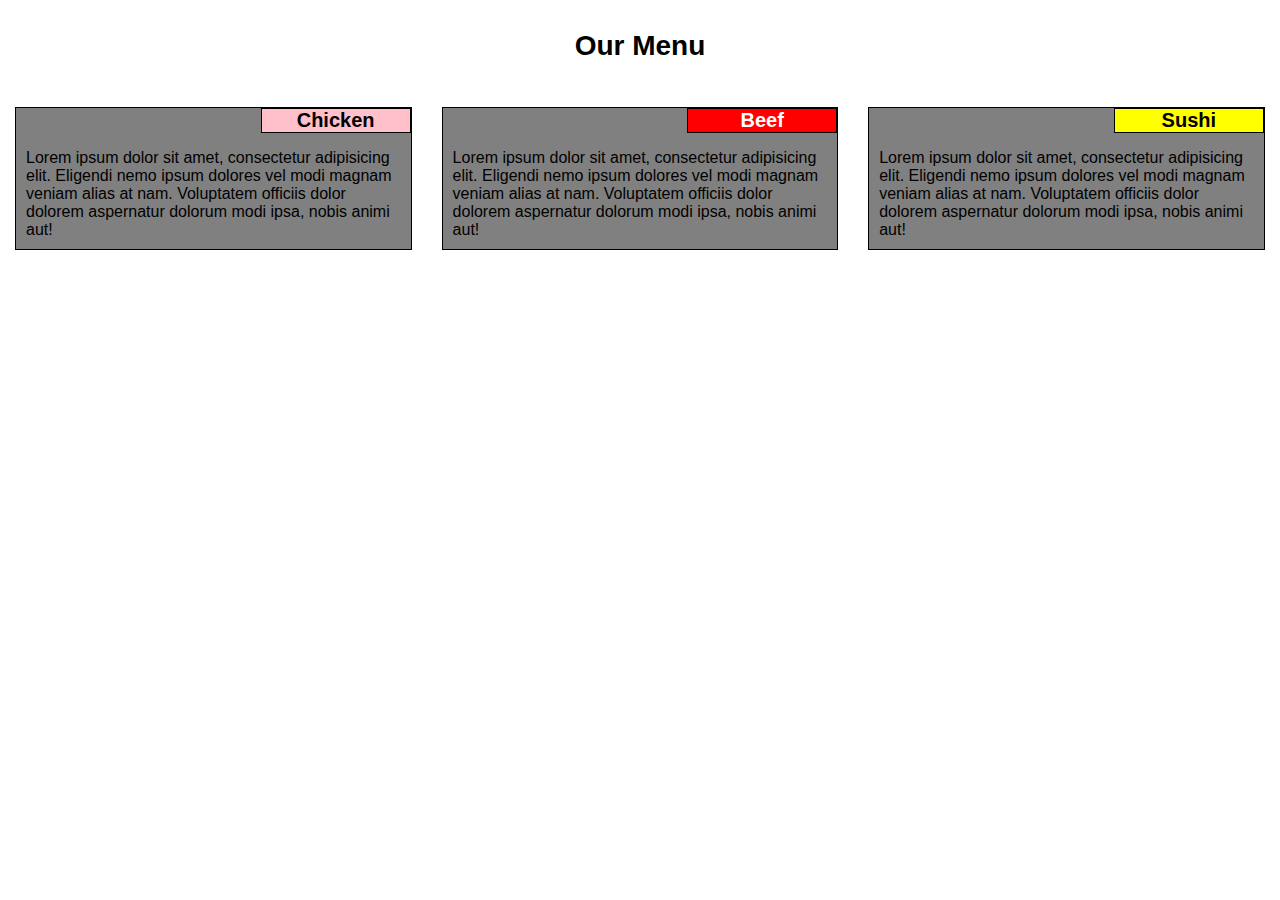
<file: Module2-solution/index.html>
<!DOCTYPE html>
<html>
<head>
<meta charset="utf-8">
<meta name="viewport" content="width=device-width, initial-scale=1">
	<title>Assignment Solution for Module2</title>

<link rel="stylesheet" href="style.css">

</head>
<body>

<h1>Our Menu</h1>

<div class="row">
<div class="col-lg-4 col-md-6 col-sm-12">
<section class="menu">
<div class="title" id="tit1">Chicken</div>
<p>Lorem ipsum dolor sit amet, consectetur adipisicing elit. Eligendi nemo ipsum dolores vel modi magnam veniam alias at nam. Voluptatem officiis dolor dolorem aspernatur dolorum modi ipsa, nobis animi aut!</p>
</section>
</div>

<div class="col-lg-4 col-md-6 col-sm-12">
<section class="menu">
<div class="title" id="tit2">Beef</div>
<p>Lorem ipsum dolor sit amet, consectetur adipisicing elit. Eligendi nemo ipsum dolores vel modi magnam veniam alias at nam. Voluptatem officiis dolor dolorem aspernatur dolorum modi ipsa, nobis animi aut!</p>
</section>
</div>

<div class="col-lg-4 col-md-12 col-sm-12">
<section class="menu">
<div class="title" id="tit3">Sushi</div>
<p>Lorem ipsum dolor sit amet, consectetur adipisicing elit. Eligendi nemo ipsum dolores vel modi magnam veniam alias at nam. Voluptatem officiis dolor dolorem aspernatur dolorum modi ipsa, nobis animi aut!</p>
</section>
</div>
</div>

</body>
</html>
</file>
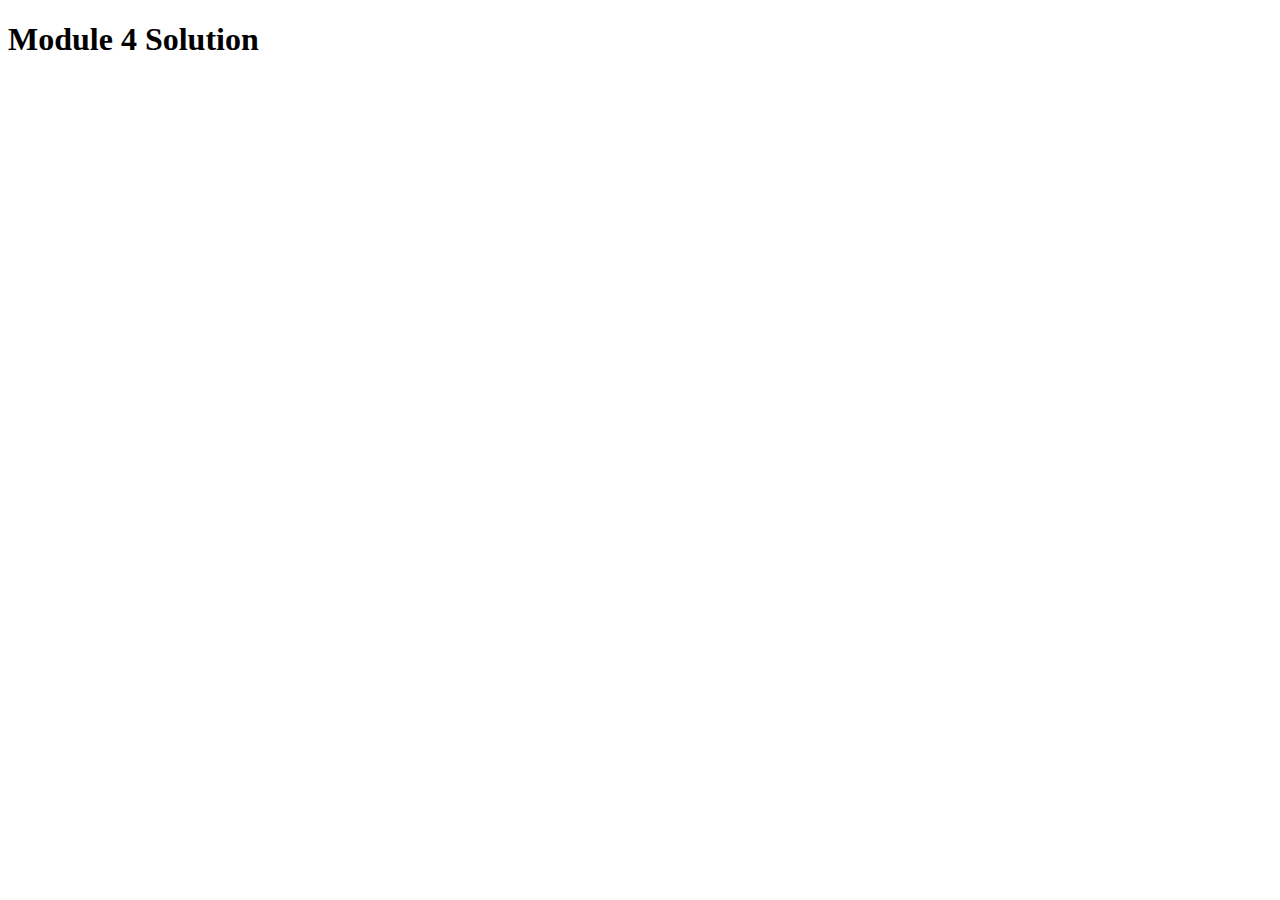
<file: Module4-solution/index.html>
<!DOCTYPE html>
<html>
<head>
  <meta charset="utf-8">
  <title>Module 4 Solution Starter</title>
  <script>
    var names = []; // DO NOT REMOVE
  </script>
  <script src="SpeakHello.js"></script>
  <script src="SpeakGoodBye.js"></script>
  <script src="script.js"></script>
</head>
<body>
  <h1>Module 4 Solution</h1>
</body>
</html>
</file>
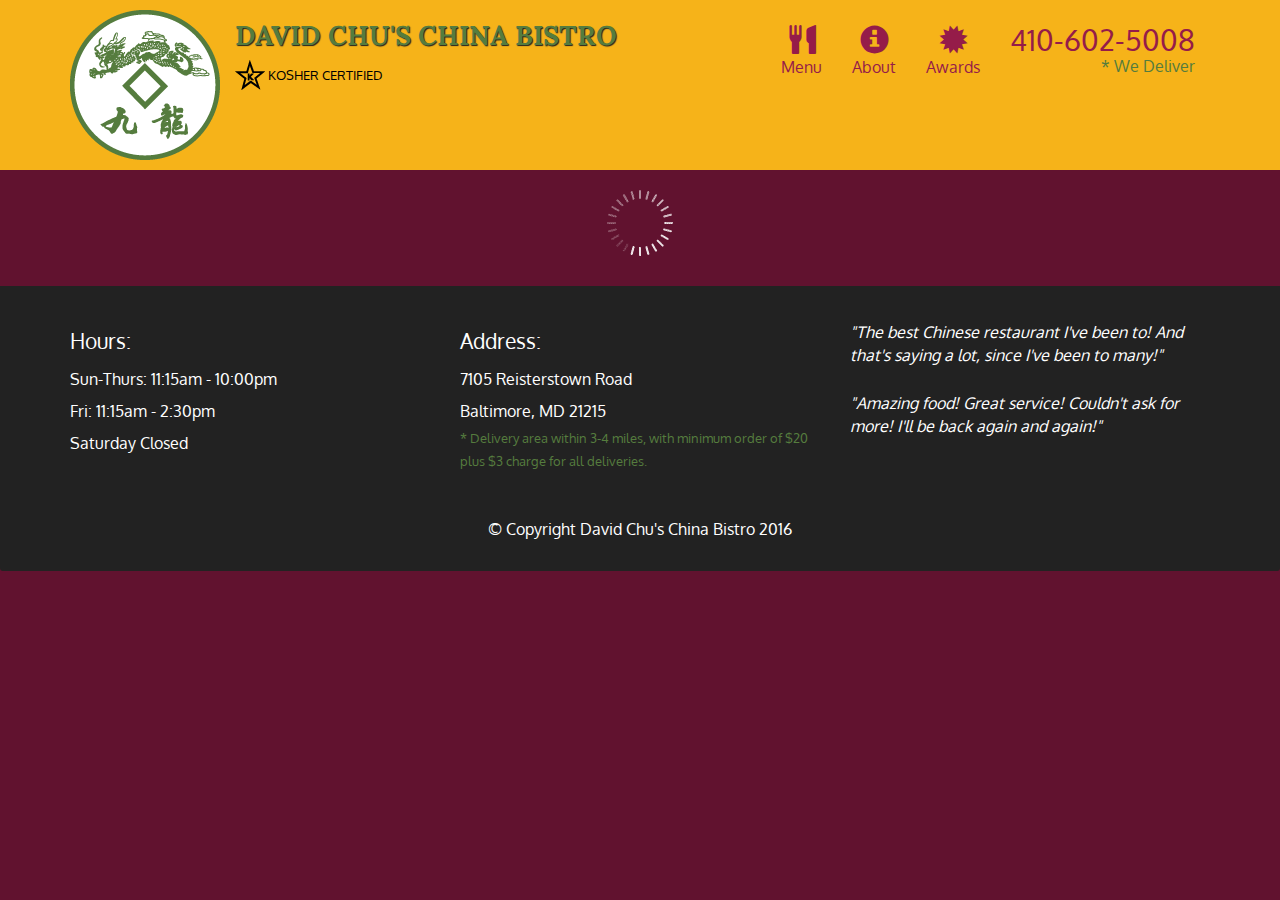
<file: Module5-solution/index.html>
<!doctype html>
<html lang="en">
  <head>
    <meta charset="utf-8">
    <meta http-equiv="X-UA-Compatible" content="IE=edge">
    <meta name="viewport" content="width=device-width, initial-scale=1">
    <title>David Chu's China Bistro</title>
    <link rel="stylesheet" href="css/bootstrap.min.css">
    <link rel="stylesheet" href="css/styles.css">
    <link href='https://fonts.googleapis.com/css?family=Oxygen:400,300,700' rel='stylesheet' type='text/css'>
    <link href='https://fonts.googleapis.com/css?family=Lora' rel='stylesheet' type='text/css'>
  </head>
<body>
  <header>
    <nav id="header-nav" class="navbar navbar-default">
      <div class="container">
        <div class="navbar-header">
          <a href="index.html" class="pull-left visible-md visible-lg">
            <div id="logo-img" alt="Logo image"></div>
          </a>

          <div class="navbar-brand">
            <a href="index.html"><h1>David Chu's China Bistro</h1></a>
            <p>
              <img src="images/star-k-logo.png" alt="Kosher certification">
              <span>Kosher Certified</span>
            </p>
          </div>

          <button id="navbarToggle" type="button" class="navbar-toggle collapsed" data-toggle="collapse" data-target="#collapsable-nav" aria-expanded="false">
            <span class="sr-only">Toggle navigation</span>
            <span class="icon-bar"></span>
            <span class="icon-bar"></span>
            <span class="icon-bar"></span>
          </button>
        </div>
        
        <div id="collapsable-nav" class="collapse navbar-collapse">
           <ul id="nav-list" class="nav navbar-nav navbar-right">
            <li id="navHomeButton" class="visible-xs active">
              <a href="index.html">
                <span class="glyphicon glyphicon-home"></span> Home</a>
            </li>
            <li id="navMenuButton">
              <a href="#" onclick="$dc.loadMenuCategories();">
                <span class="glyphicon glyphicon-cutlery"></span><br class="hidden-xs"> Menu</a>
            </li>
            <li>
              <a href="#">
                <span class="glyphicon glyphicon-info-sign"></span><br class="hidden-xs"> About</a>
            </li>
            <li>
              <a href="#">
                <span class="glyphicon glyphicon-certificate"></span><br class="hidden-xs"> Awards</a>
            </li>
            <li id="phone" class="hidden-xs">
              <a href="tel:410-602-5008">
                <span>410-602-5008</span></a><div>* We Deliver</div>
            </li>
          </ul><!-- #nav-list -->
        </div><!-- .collapse .navbar-collapse -->
      </div><!-- .container -->
    </nav><!-- #header-nav -->
  </header>

  <div id="call-btn" class="visible-xs">
    <a class="btn" href="tel:410-602-5008">
    <span class="glyphicon glyphicon-earphone"></span>
    410-602-5008
    </a>
  </div>
  <div id="xs-deliver" class="text-center visible-xs">* We Deliver</div>

  <div id="main-content" class="container"></div>

  <footer class="panel-footer">
    <div class="container">
      <div class="row">
        <section id="hours" class="col-sm-4">
          <span>Hours:</span><br>
          Sun-Thurs: 11:15am - 10:00pm<br>
          Fri: 11:15am - 2:30pm<br>
          Saturday Closed
          <hr class="visible-xs">
        </section>
        <section id="address" class="col-sm-4">
          <span>Address:</span><br>
          7105 Reisterstown Road<br>
          Baltimore, MD 21215
          <p>* Delivery area within 3-4 miles, with minimum order of $20 plus $3 charge for all deliveries.</p>
          <hr class="visible-xs">
        </section>
        <section id="testimonials" class="col-sm-4">
          <p>"The best Chinese restaurant I've been to! And that's saying a lot, since I've been to many!"</p>
          <p>"Amazing food! Great service! Couldn't ask for more! I'll be back again and again!"</p>
        </section>
      </div>
      <div class="text-center">&copy; Copyright David Chu's China Bistro 2016</div>
    </div>
  </footer>

  <!-- jQuery (Bootstrap JS plugins depend on it) -->
  <script src="js/jquery-2.1.4.min.js"></script>
  <script src="js/bootstrap.min.js"></script>
  <script src="js/ajax-utils.js"></script>
  <script src="js/script.js"></script>
</body>
</html>
</file>
<file: Module2-solution/style.css>
body{
	font-family: "Lucida Sans Unicode", "Lucida Grande", sans-serif;
}

*{
	box-sizing: border-box;
	margin: 0;
	padding: 0;
}

h1{
	text-align: center;
	font-size: 175%;
	margin: 30px;
}

section.menu, div.title{
	border: 1px solid black;
}

p{
	margin: 41px 10px 10px 10px;
	/*clear: right;*/
	/*box-sizing: content-box;*/
}

section.menu{
	background-color: grey;
	/*padding: 10px 10px 10px 10px;*/
	margin: 15px;
	position: relative;

}

div.title{
	font-size: 125%;
	font-weight: bold;
	text-align: center;
	width: 150px;
	/*float: right;*/
	position: absolute;
	right: 0px;
}

div#tit1{
	background-color: pink;
	color: black;
}

div#tit2{
	background-color: red;
	color: white;
}

div#tit3{
	background-color: yellow;
	color: black;
}

.row{
	width: 100%;
}

@media (min-width: 992px) {
	.col-lg-4{
		float: left;
		width: 33.33%;
	}
}

@media (min-width: 768px) and (max-width: 991px) {
	.col-md-6, .col-md-12{
		float: left;
	}
	.col-md-6{
		width: 50%;
	}
	.col-md-12{
		width: 100%;
	}
}

@media (max-width: 767px) {
	.col-sm-12{
		float: left;
		width: 100%;
	}	
}
</file>
<file: Module5-solution/css/styles.css>
body {
  font-size: 16px;
  color: #fff;
  background-color: #61122f;
  font-family: 'Oxygen', sans-serif;
}

/** HEADER **/
#header-nav {
  background-color: #f6b319;
  border-radius: 0;
  border: 0;
}

#logo-img {
  background: url('../images/restaurant-logo_large.png') no-repeat;
  width: 150px;
  height: 150px;
  margin: 10px 15px 10px 0;
}

.navbar-brand {
  padding-top: 25px;
}
.navbar-brand h1 { /* Restaurant name */
  font-family: 'Lora', serif;
  color: #557c3e;
  font-size: 1.5em;
  text-transform: uppercase;
  font-weight: bold;
  text-shadow: 1px 1px 1px #222;
  margin-top: 0;
  margin-bottom: 0;
  line-height: .75;
}
.navbar-brand a:hover, .navbar-brand a:focus {
  text-decoration: none;
}
.navbar-brand p { /* Kosher cert */
  color: #000;
  text-transform: uppercase;
  font-size: .7em;
  margin-top: 15px;
}
.navbar-brand p span { /* Star-K */
  vertical-align: middle;
}

#nav-list {
  margin-top: 10px;
}
#nav-list a {
  color: #951C49;
  text-align: center;
}
#nav-list a:hover {
  background: #E7E7E7;
}
#nav-list a span {
  font-size: 1.8em;
}

#phone {
  margin-top: 5px;
}
#phone a { /* Phone number */
  text-align: right;
  padding-bottom: 0;
}
#phone div { /* We Deliver */
  color: #557c3e;
  text-align: right;
  padding-right: 15px;
}

.navbar-header button.navbar-toggle, .navbar-header .icon-bar {
  border: 1px solid #61122f;
}
.navbar-header button.navbar-toggle {
  clear: both;
  margin-top: -30px;
}
/* END HEADER */

/* FOOTER */
.panel-footer {
  margin-top: 30px;
  padding-top: 35px;
  padding-bottom: 30px;
  background-color: #222;
  border-top: 0;
}
.panel-footer div.row {
  margin-bottom: 35px;
}
#hours, #address {
  line-height: 2;
}
#hours > span, #address > span {
  font-size: 1.3em;
}
#address p {
  color: #557c3e;
  font-size: .8em;
  line-height: 1.8;
}
#testimonials {
  font-style: italic;
}
#testimonials p:nth-child(2) {
  margin-top: 25px;
}
/* END FOOTER */



/* HOME PAGE */
.container .jumbotron {
  box-shadow: 0 0 50px #3F0C1F;
  border: 2px solid #3F0C1F;
}

#menu-tile, #specials-tile, #map-tile {
  height: 250px;
  width: 100%;
  margin-bottom: 15px;
  position: relative;
  border: 2px solid #3F0C1F;
  overflow: hidden;
}
#menu-tile:hover, #specials-tile:hover, #map-tile:hover {
  box-shadow: 0 1px 5px 1px #cccccc;
}
#menu-tile {
  background: url('../images/menu-tile.jpg') no-repeat;
  background-position: center;
}
#specials-tile {
  background: url('../images/specials-tile.jpg') no-repeat;
  background-position: center;
}
#menu-tile span, #specials-tile span, #map-tile span {
  position: absolute;
  bottom: 0;
  right: 0;
  width: 100%;
  text-align: center;
  font-size: 1.6em;
  text-transform: uppercase;
  background-color: #000;
  color: #fff;
  opacity: .8;
}
/* END HOME PAGE */

/* MENU CATEGORIES PAGE */
.category-tile { 
  position: relative;
  border: 2px solid #3F0C1F;
  overflow: hidden;
  width: 200px;
  height: 200px;
  margin: 0 auto 15px;
}
.category-tile span {
  position: absolute;
  bottom: 0;
  right: 0;
  width: 100%;
  text-align: center;
  font-size: 1.2em;
  text-transform: uppercase;
  background-color: #000;
  color: #fff;
  opacity: .8;
}
.category-tile:hover {
  box-shadow: 0 1px 5px 1px #cccccc;
}

#menu-categories-title + div {
  margin-bottom: 50px;
}
/* END MENU CATEGORIES PAGE */

/* SINGLE CATEGORY PAGE */
.menu-item-tile {
  margin-bottom: 25px;
}
.menu-item-tile hr {
  width: 80%;
}
.menu-item-tile .menu-item-price {
  font-size: 1.1em;
  text-align: right;
  margin-top: -15px;
  margin-right: -15px;
}
.menu-item-tile .menu-item-price span {
  font-size: .6em;
}
.menu-item-photo {
  position: relative;
  border: 2px solid #3F0C1F; 
  overflow: hidden;
  padding: 0;
  margin-right: -15px;
  margin-left: auto;
  margin-bottom: 20px;
  max-width: 250px;
}
.menu-item-photo div {
  position: absolute;
  bottom: 0;
  right: 0;
  width: 80px;
  background-color: #557c3e;
  text-align: center;
}
.menu-item-description {
  padding-right: 30px;
}
h3.menu-item-title {
  margin: 0 0 10px;
}
.menu-item-details {
  font-size: .9em;
  font-style: italic;
}
/* END SINGLE CATEGORY PAGE */


/********** Large devices only **********/
@media (min-width: 1200px) {
  .container .jumbotron {
    background: url('../images/jumbotron_1200.jpg') no-repeat;
    height: 675px;
  }
}

/********** Medium devices only **********/
@media (min-width: 992px) and (max-width: 1199px) {
  /* Header */
  #logo-img {
    background: url('../images/restaurant-logo_medium.png') no-repeat;
    width: 100px;
    height: 100px;
    margin: 5px 5px 5px 0;
  }
  /* End Header */

  /* Home Page */
  .container .jumbotron {
    background: url('../images/jumbotron_992.jpg') no-repeat;
    height: 558px;
  }
  /* End Home Page */
}

/********** Small devices only **********/
@media (min-width: 768px) and (max-width: 991px) {
  /* Home Page */
  .container .jumbotron {
    background: url('../images/jumbotron_768.jpg') no-repeat;
    height: 432px;
  }
  /* End Home Page */
}

/********** Extra small devices only **********/
@media (max-width: 767px) {
  /* Header */
  .navbar-brand {
    padding-top: 10px;
    height: 80px;
  }
  .navbar-brand h1 { /* Restaurant name */
    padding-top: 10px;
    font-size: 5vw; /* 1vw = 1% of viewport width */
  }
  .navbar-brand p { /* Kosher cert */
    font-size: .6em;
    margin-top: 12px;
  }
  .navbar-brand p img { /* Star-K */
    height: 20px;
  }

  #collapsable-nav a { /* Collapsed nav menu text */
    font-size: 1.2em;
  }
  #collapsable-nav a span { /* Collapsed nav menu glyph */
    font-size: 1em;
    margin-right: 5px;
  }

  #call-btn > a {
    font-size: 1.5em;
    display: block;
    margin: 0 20px;
    padding: 10px;
    border: 2px solid #fff;
    background-color: #f6b319;
    color: #951c49;
  }
  #xs-deliver {
    margin-top: 5px;
    font-size: .7em;
    letter-spacing: .1em;
    text-transform: uppercase;
  }
  /* End Header */

  /* Footer */
  .panel-footer section {
    margin-bottom: 30px;
    text-align: center;
  }
  .panel-footer section:nth-child(3) {
    margin-bottom: 0; /* margin already exists on the whole row */
  }
  .panel-footer section hr {
    width: 50%;
  }
  /* End Footer */

  /* Home Page */
  .container .jumbotron {
    margin-top: 30px;
    padding: 0;
  }
  #menu-tile, #specials-tile {
    width: 360px;
    margin: 0 auto 15px;
  }

  .menu-item-photo {
    margin-right: auto;
  }
  .menu-item-tile .menu-item-price {
    text-align: center;
  }
  .menu-item-description {
    text-align: center;;
  }
}


/********** Super extra small devices Only :-) (e.g., iPhone 4) **********/
@media (max-width: 479px) {
  /* Header */
  .navbar-brand h1 { /* Restaurant name */
    padding-top: 5px;
    font-size: 6vw;
  }
  /* End Header */
  
  /* Home page */
  #menu-tile, #specials-tile {
    width: 280px;
    margin: 0 auto 15px;
  }

  .col-xxs-12 {
    position: relative;
    min-height: 1px;
    padding-right: 15px;
    padding-left: 15px;
    float: left;
    width: 100%;
  }
}
</file>
